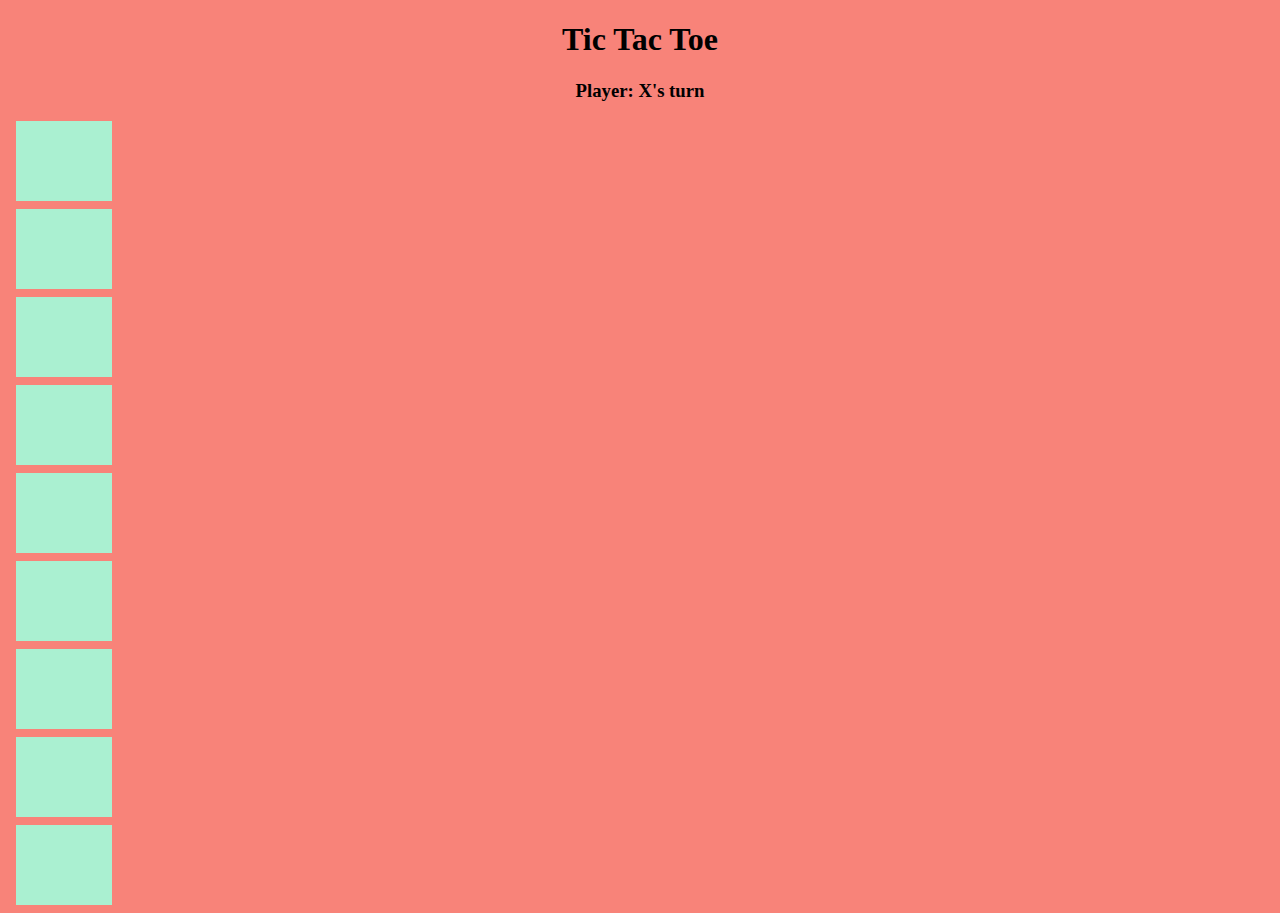
<file: index.html>
<!DOCTYPE html>
<html>
  <head>
    <link href="https://bootswatch.com/flatly/bootstrap.min.css" rel="stylesheet" type="text/css">

    <link rel="stylesheet" href="https://maxcdn.bootstrapcdn.com/font-awesome/4.4.0/css/font-awesome.min.css">
    <script src="https://ajax.googleapis.com/ajax/libs/jquery/2.1.3/jquery.min.js"></script>
    <script src="js/ticTacToe.js"></script>
    <link href="css/styles.css" rel="stylesheet" type="text/css">
    <title>Tic Tac Toe</title>
  </head>
  <body>
    <div class="container">

      <h1>Tic Tac Toe</h1>
      <h3>Player: <b><span class='player'></span></b><span class='turn'>'s turn</span><span class='win'></span></h3>


    <div class="row box">
      <div class="col-xs-4"></div>
      <div class='centered col-xs-4'>
        <div class='row'>
          <div class='col-xs-4 cell' id='one-three'></div>
          <div class='col-xs-4 cell' id='two-three'></div>
          <div class='col-xs-4 cell' id='three-three'></div>
        </div>

        <div class='row'>
          <div class='col-xs-4 cell' id='one-two'></div>
          <div class='col-xs-4 cell' id='two-two'></div>
          <div class='col-xs-4 cell' id='three-two'></div>
        </div>

        <div class='row'>
          <div class='col-xs-4 cell' id='one-one'></div>
          <div class='col-xs-4 cell' id='two-one'></div>
          <div class='col-xs-4 cell' id='three-one'></div>
        </div>
      </div>
      <div class="col-xs-4"></div>
    </div>
  </div>

    <button id='new' class='btn btn-success'>New Game</button>

  </body>
</html>
</file>
<file: css/styles.css>
.cell {
  background-color: #AAF0D1;
  width: 6em;
  height: 5em;
  margin: .5em;
}

.box {
  background-color:#F88379;
  width: 100%;
  margin: 0 auto;
}


body {
  background-color: #F88379;
}

.row {
  margin-left: auto;
  margin-right: auto;
  padding: 0;
  display: block;
}

h1, h3, .btn {
  text-align: center;
}

.col-lg-4 {
  min-height: 300px;
}

.btn-success {
    margin-left: auto;
    margin-right: auto;
    width: 200px;
    padding: 0;
    display: block;
}
</file>
